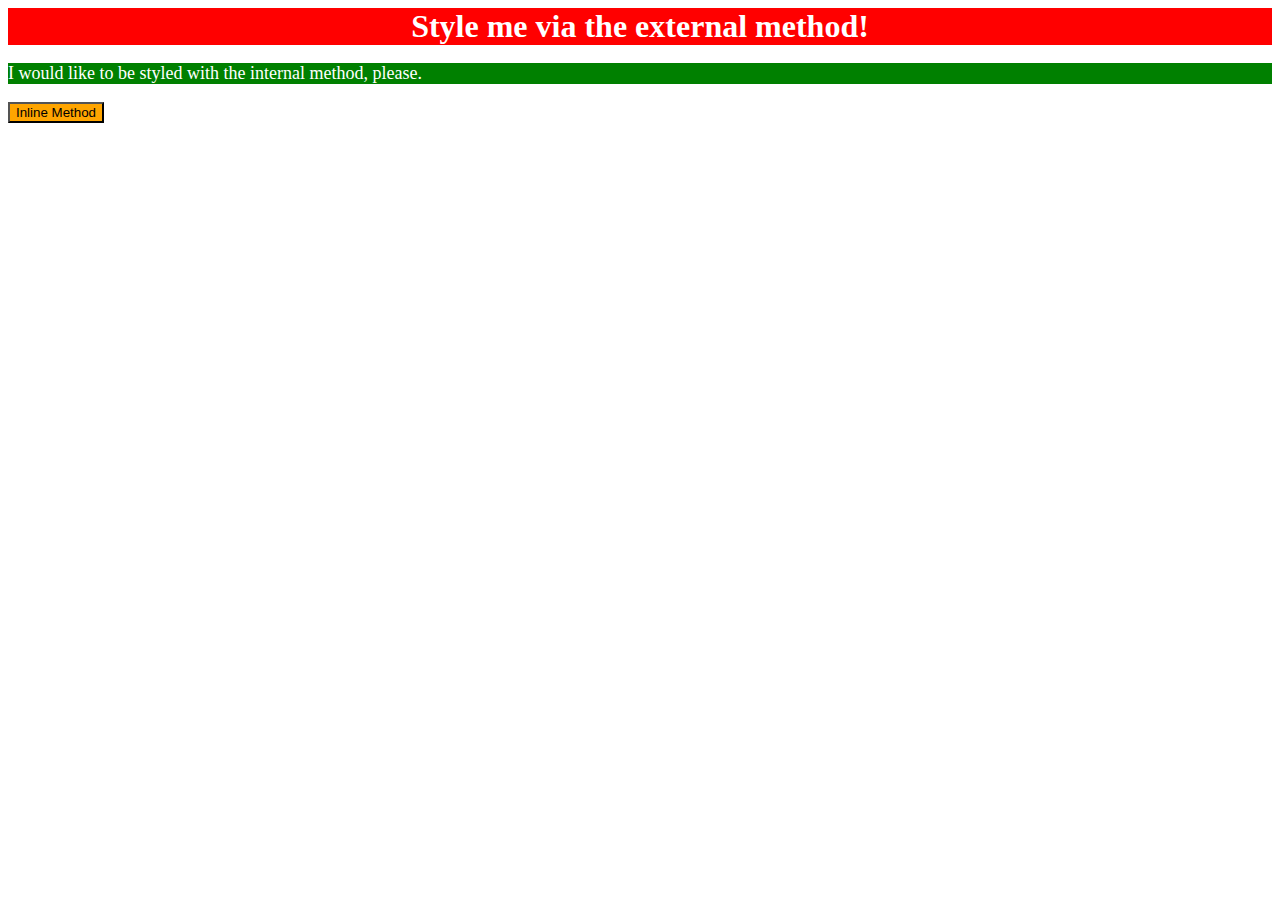
<file: foundations/intro-to-css/01-css-methods/index.html>
<!DOCTYPE html>
<html lang="en">
  <head>
    <meta charset="UTF-8">
    <meta http-equiv="X-UA-Compatible" content="IE=edge">
    <meta name="viewport" content="width=device-width, initial-scale=1.0">
    <title>Methods for Adding CSS</title>
    <link rel="stylesheet" href="styles.css">
    <style>
      p {
        color: white;
        background-color: green;
        font-size: 18px;
        }
    </style>
  </head>
  <body>
    <div>Style me via the external method!</div>
    <p>I would like to be styled with the internal method, please.</p>
    <button style="background-color: orange; font-size: 18;">Inline Method</button>
  </body>
</html>
</file>
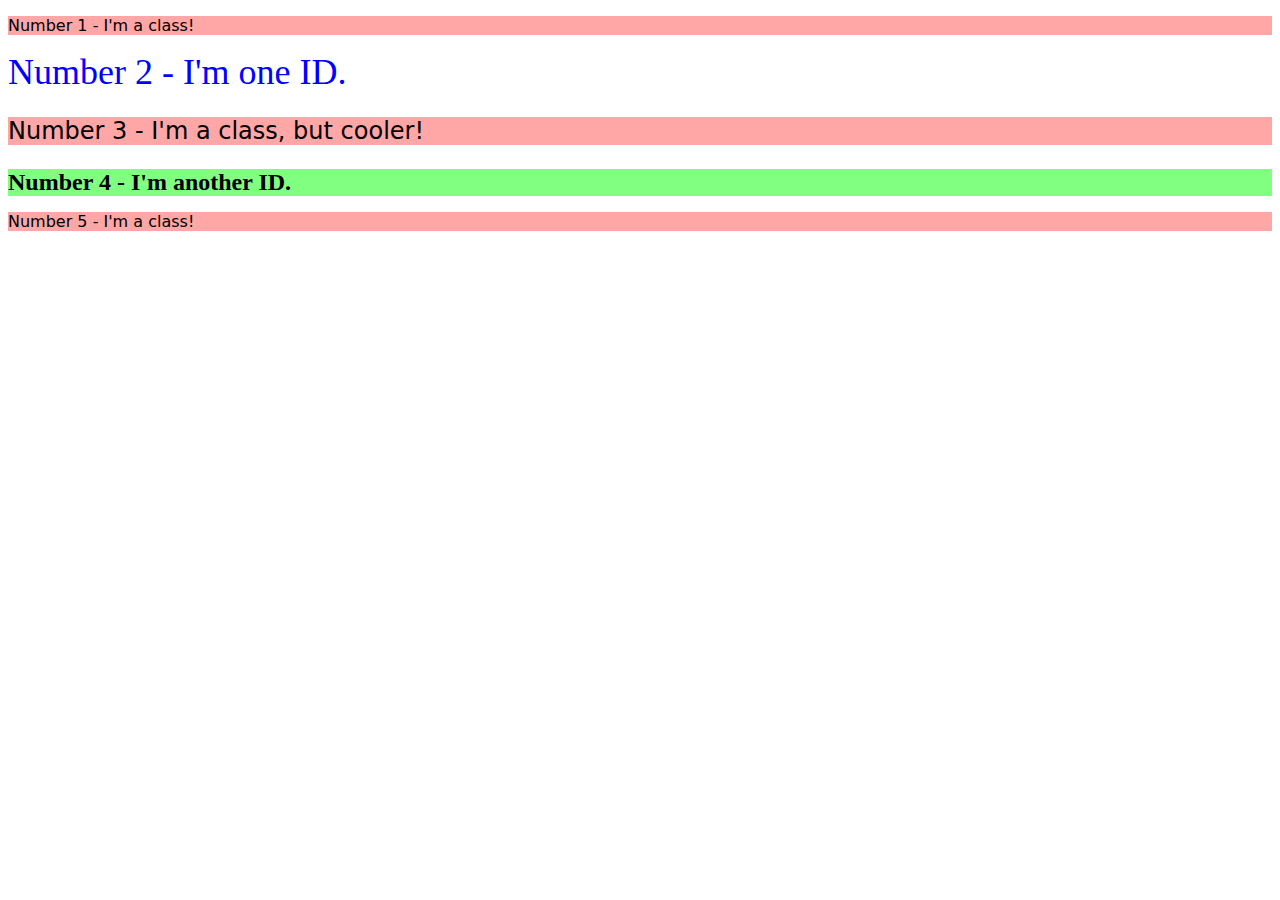
<file: foundations/intro-to-css/02-class-id-selectors/index.html>
<!DOCTYPE html>
<html lang="en">
  <head>
    <meta charset="UTF-8">
    <meta http-equiv="X-UA-Compatible" content="IE=edge">
    <meta name="viewport" content="width=device-width, initial-scale=1.0">
    <title>Class and ID Selectors</title>
    <link rel="stylesheet" href="style.css">
  </head>
  <body>
    <p class="odd" id="num1">Number 1 - I'm a class!</p>
    <div class="even" id="num2">Number 2 - I'm one ID.</div>
    <p class="odd" id="num3">Number 3 - I'm a class, but cooler!</p>
    <div class="even" id="num4">Number 4 - I'm another ID.</div>
    <p class="odd" id="num5">Number 5 - I'm a class!</p>
  </body>
</html>
</file>
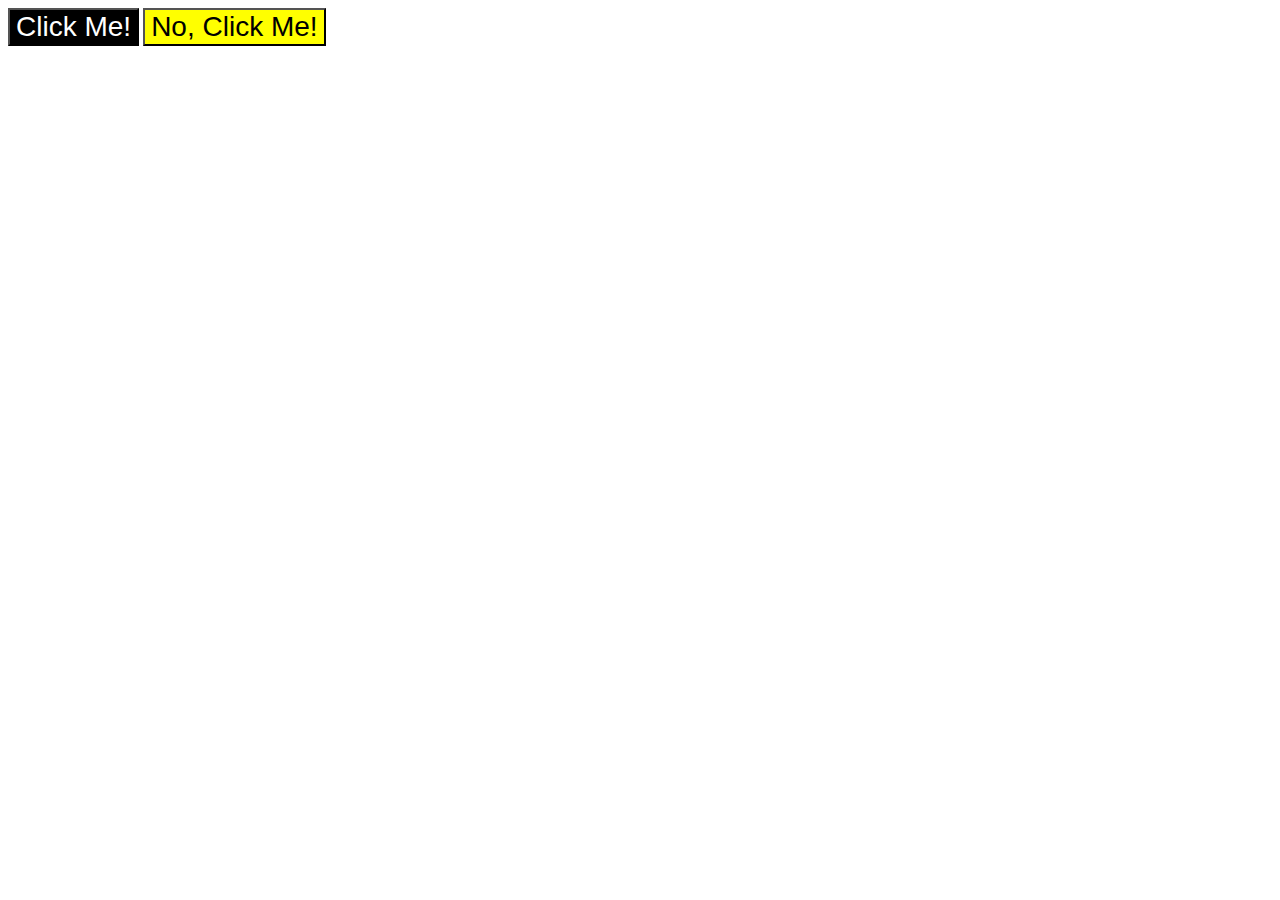
<file: foundations/intro-to-css/03-grouping-selectors/index.html>
<!DOCTYPE html>
<html lang="en">
  <head>
    <meta charset="UTF-8">
    <meta http-equiv="X-UA-Compatible" content="IE=edge">
    <meta name="viewport" content="width=device-width, initial-scale=1.0">
    <title>Grouping Selectors</title>
    <link rel="stylesheet" href="style.css">
  </head>
  <body>
    <button class="first">Click Me!</button>
    <button class="second">No, Click Me!</button>
  </body>
</html>
</file>
<file: foundations/intro-to-css/01-css-methods/styles.css>
div {
  color: white;
  background-color: red;
  font-size: 32px;
  text-align: center;
  font-weight: bold;
}
</file>
<file: foundations/intro-to-css/02-class-id-selectors/style.css>
.odd {
  background-color: rgb(255, 166, 167);
  font-family: Verdana, "DejaVu Sans", sans-serif;
}

#num2 {
  color: blue;
  font-size: 36px;
}

#num3 {
  font-size: 24px;
}

#num4 {
  background-color: rgb(128, 255, 128);
  font-size: 24px;
  font-weight: bold;
}
</file>
<file: foundations/intro-to-css/03-grouping-selectors/style.css>
.first, .second {
  font-size: 28px;
  font-family: "Helvetica", "Times New Roman", sans-serif;
}

.first {
  color: white;
  background-color: black;
}

.second {
  color: black;
  background-color: yellow;
}
</file>
